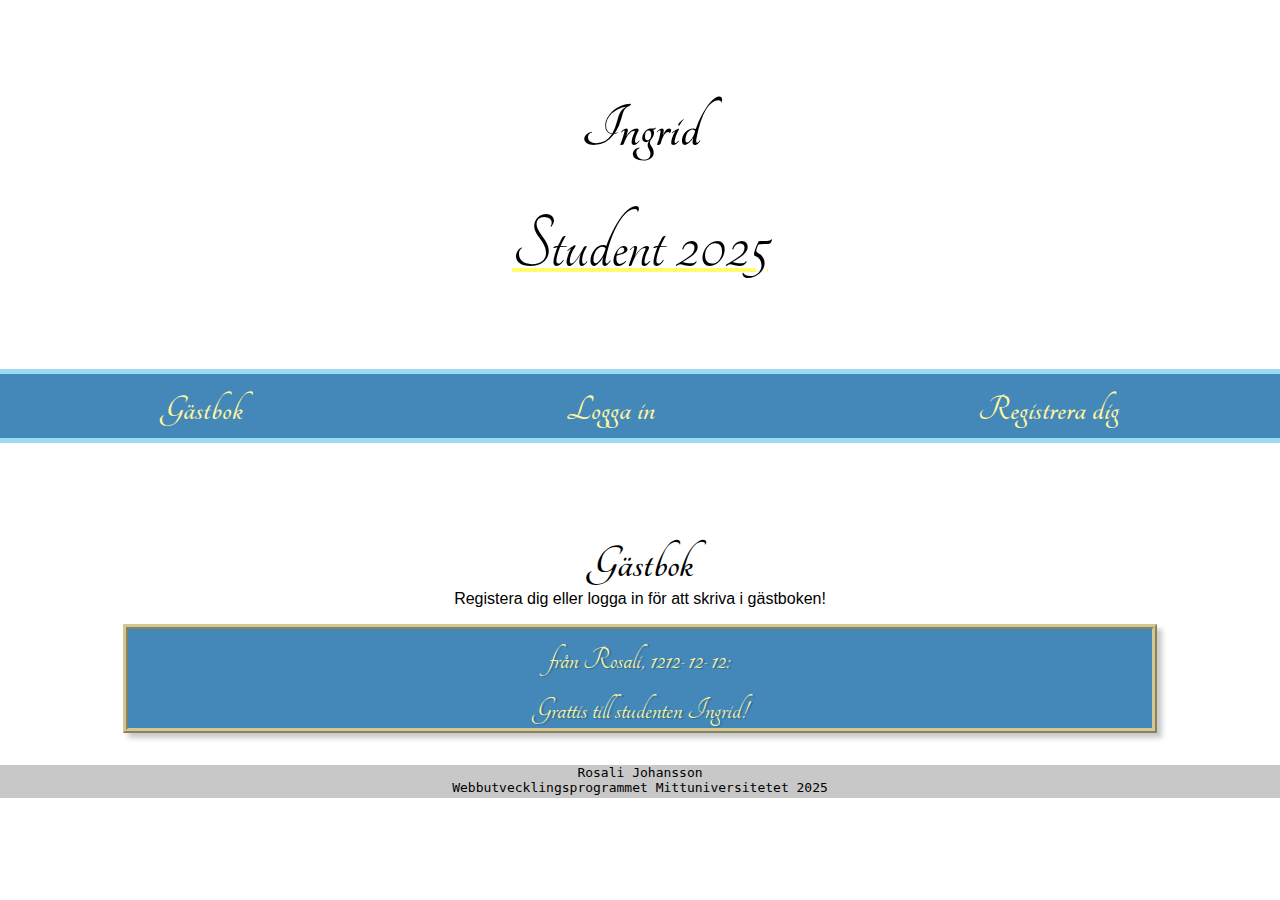
<file: index.html>
<!doctype html>
<html lang="sv">

<head>
  <meta charset="UTF-8" />

  <meta name="viewport" content="width=device-width, initial-scale=1.0" />
  <link rel="stylesheet" href="/src/style.css" />
  <title>Student 2025</title>
</head>

<body>
  <script type="module" src="/src/main.js"></script>
  <header>
    <div id="container_h1">
      <h1>Ingrid</h1>
      <h1 id="h1_2">Student 2025<br></h1>
    </div>
    <nav id="menu">
  
    </nav>
  </header>
  <main>
    <div class="container_text1">
      <h2>Gästbok</h2>
      <p>Registera dig eller logga in för att skriva i gästboken!</p>
    </div>
    <div class="guestbook_container">
      <div>
        <ul id="guestbook">
          <li class="post_li">
            <p id="from">från Rosali, 1212-12-12:
            <p>Grattis till studenten Ingrid!</p>
          </li>
        </ul>
      </div>
    </div>
  </main>
  <footer>
    <p>Rosali Johansson</p>
    <p>Webbutvecklingsprogrammet Mittuniversitetet 2025</p>
  </footer>
</body>

</html>
</file>
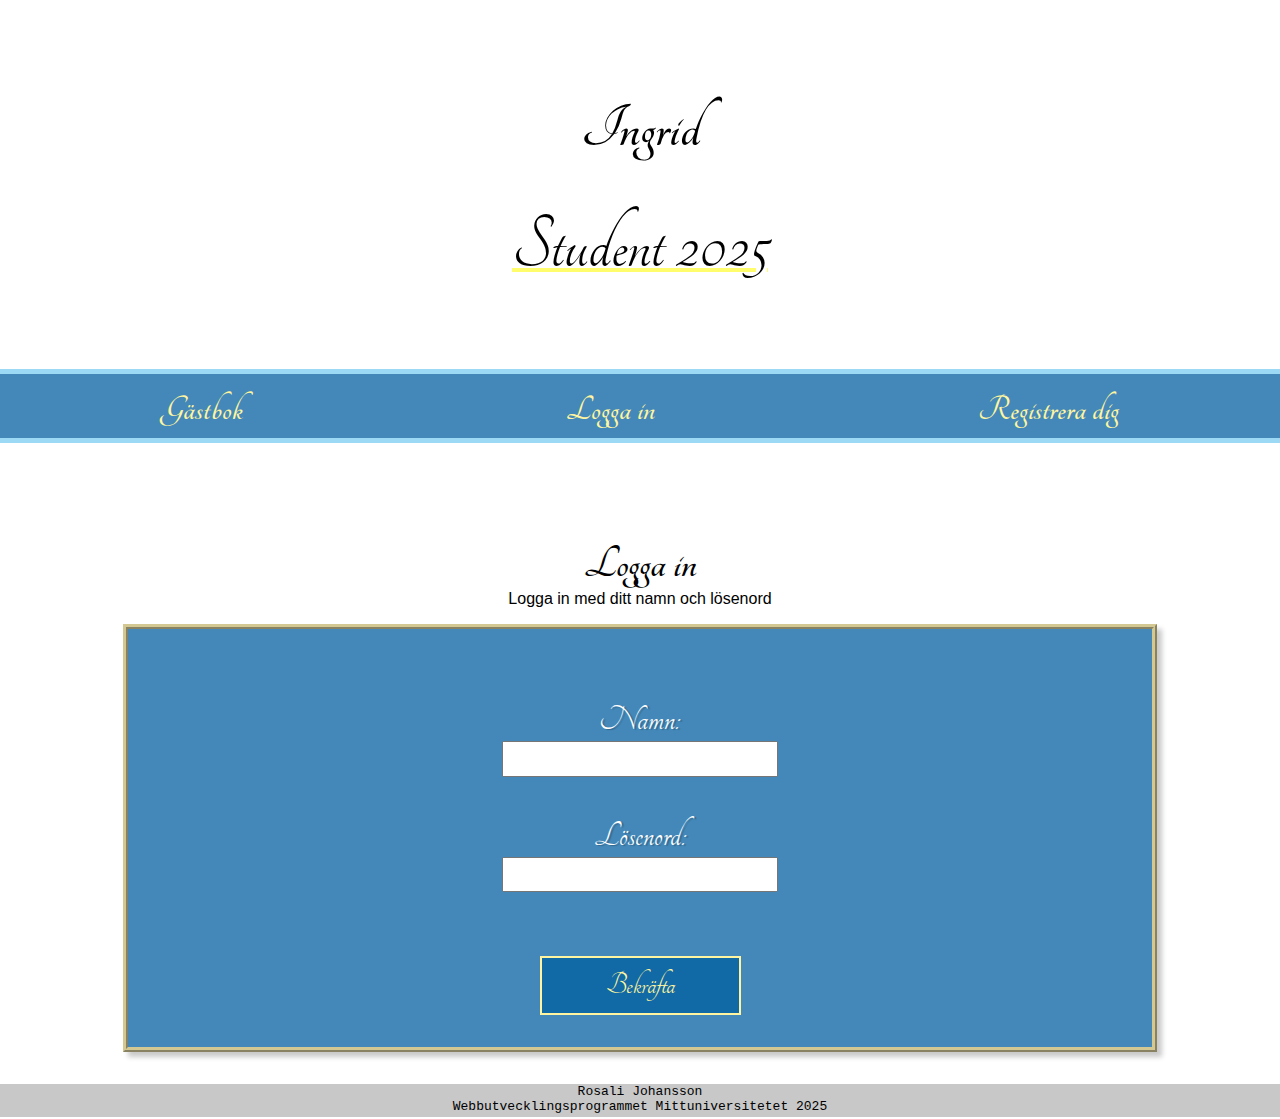
<file: login.html>
<!doctype html>
<html lang="sv">

<head>
    <meta charset="UTF-8" />

    <meta name="viewport" content="width=device-width, initial-scale=1.0" />
    <link rel="stylesheet" href="/src/style.css" />

    <title>Student 2025</title>
</head>

<body>
    <script type="module" src="/src/main.js"></script>
    <header>
        <div id="container_h1">
            <h1>Ingrid</h1>
            <h1 id="h1_2">Student 2025<br></h1>
        </div>
      <nav id="menu">
        </nav>
    </header>
    <main>
        <div class="container_text1">
            <h2>Logga in</h2>
            <p>Logga in med ditt namn och lösenord</p>
        </div>
        <div class="form_container">
            <div>
                <form id="loginform">
                    <label for="name">Namn:</label>
                    <input type="text" id="name" name="name">
                    <label for="Lösenord">Lösenord:</label>
                    <input type="password" id="password" name="password">
                    <button type="submit" id="loginbutton">Bekräfta</button>
                </form>
            </div>
        </div>
    </main>
    <footer>
        <p>Rosali Johansson</p>
        <p>Webbutvecklingsprogrammet Mittuniversitetet 2025</p>
    </footer>
</body>

</html>
</file>
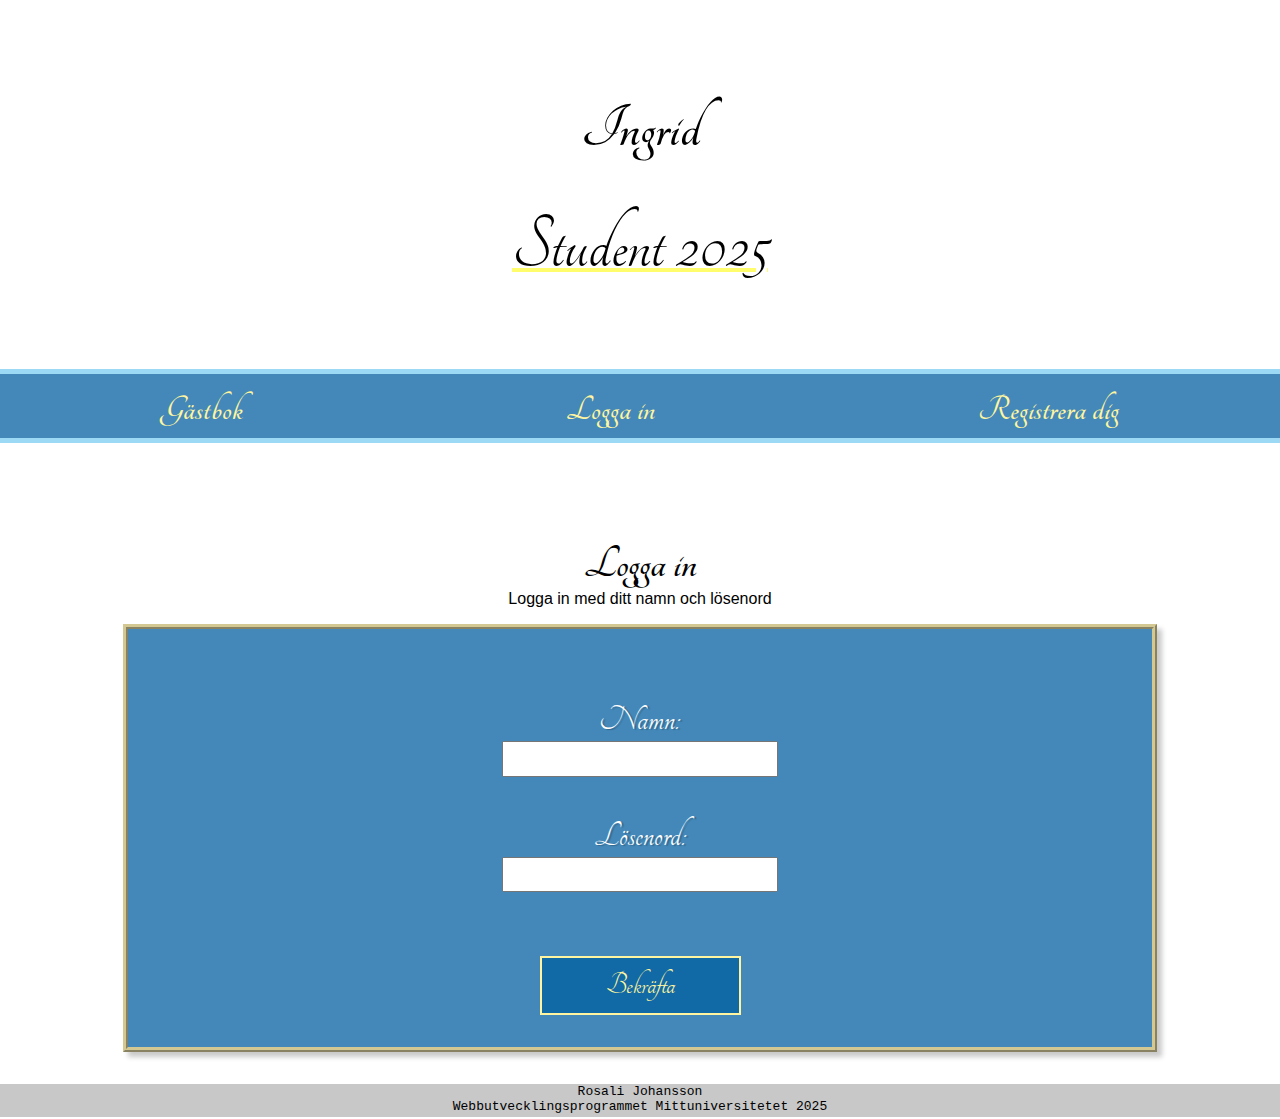
<file: newpost.html>
<!doctype html>
<html lang="sv">

<head>
    <meta charset="UTF-8" />
    <meta name="viewport" content="width=device-width, initial-scale=1.0" />
    <link rel="stylesheet" href="/src/style.css" />
     <script src="checkAuth.js"></script>

    <title>Student 2025</title>
</head>

<body>
    <script type="module" src="/src/main.js"></script>
    <header>
        <div id="container_h1">
            <h1>Ingrid</h1>
            <h1 id="h1_2">Student 2025<br></h1>
        </div>
         <nav id="menu">

        </nav>
    </header>
    <main>
        <div class="container_text1">
       
        </div>
        <div class="form_container">
            <div>
                <form action="#" id="postform">
                    <label for="textinput">Skriv nytt inlägg i gästboken:</label>
                    <textarea id="textinput" name="textinput" placeholder="Skriv din hälsning här..."></textarea>

                    <button id="loginbutton" type="submit">Bekräfta</button>
                </form>
            </div>
        </div>
    </main>
    <footer>
        <p>Rosali Johansson</p>
        <p>Webbutvecklingsprogrammet Mittuniversitetet 2025</p>
    </footer>
</body>

</html>
</file>
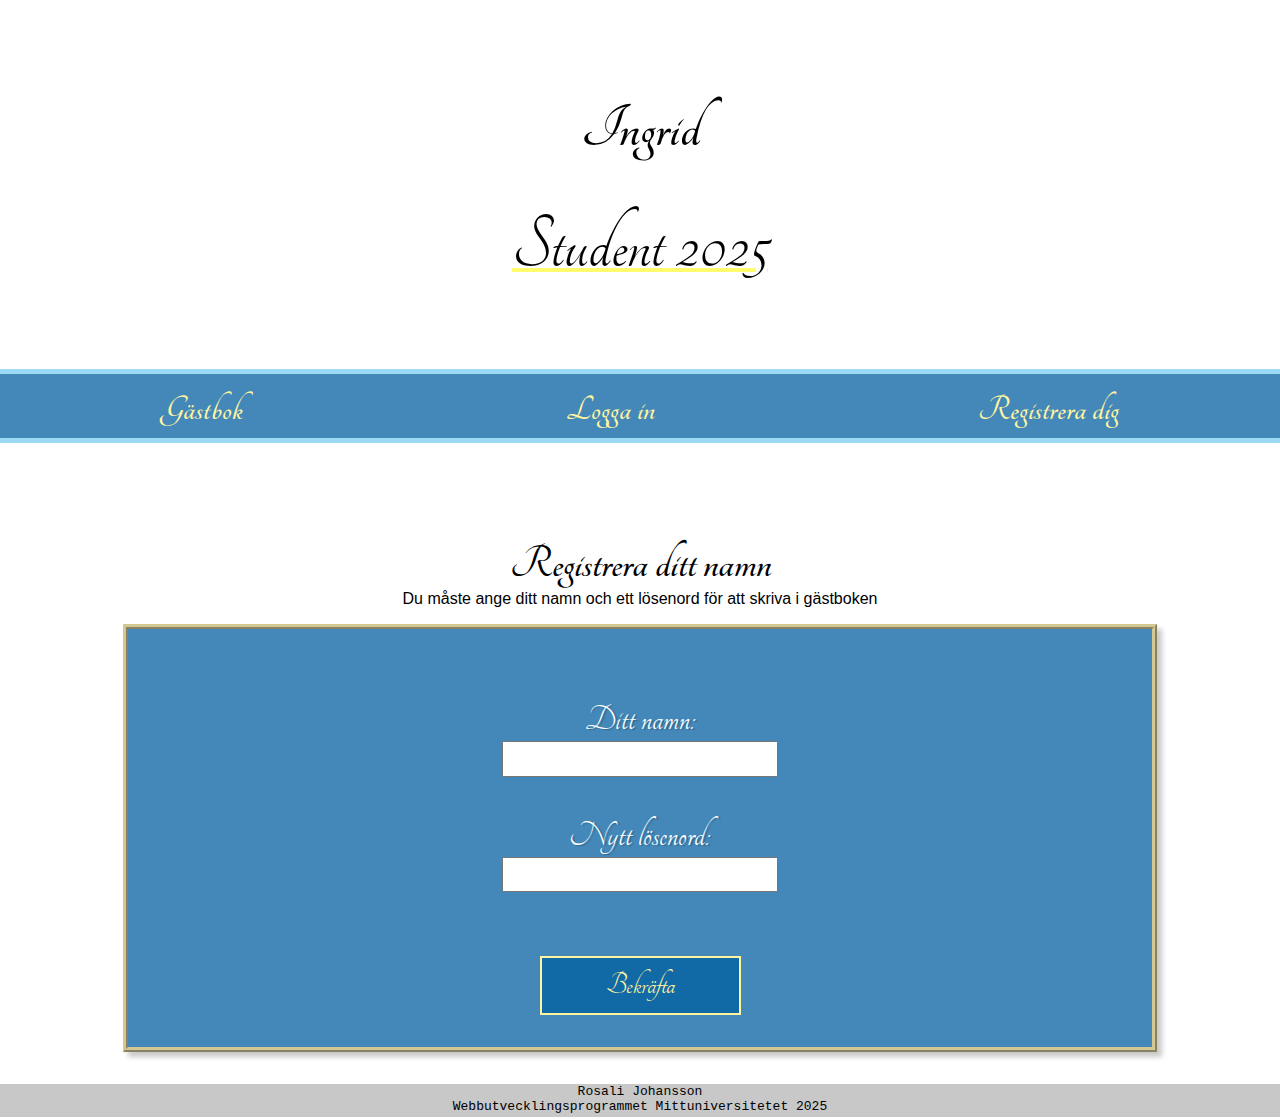
<file: register.html>
<!doctype html>
<html lang="sv">

<head>
    <meta charset="UTF-8" />
    
    <meta name="viewport" content="width=device-width, initial-scale=1.0" />
    <link rel="stylesheet" href="/src/style.css" />
      
    <title>Student 2025</title>
</head>

<body>
    <script type="module" src="/src/main.js"></script>
    <header>
        <div id="container_h1">
            <h1>Ingrid</h1>
            <h1 id="h1_2">Student 2025<br></h1>
        </div>
        <nav id="menu">
          
        </nav>
    </header>
    <main>
        <div class="container_text1">
            <h2>Registrera ditt namn</h2>
            <p>Du måste ange ditt namn och ett lösenord för att skriva i gästboken</p>
        </div>
        <div class="form_container">
            <div>
                <form action="#" id="registerform">

                    <label for="name">Ditt namn:</label>
                    <input type="text" id="name" name="name">

                    <label for="password">Nytt lösenord:</label>
                    <input type="password" id="password" name="password">
                    <button id="registerbutton">Bekräfta</button>
                </form>
            </div>
        </div>
    </main>
    <footer>
        <p>Rosali Johansson</p>
        <p>Webbutvecklingsprogrammet Mittuniversitetet 2025</p>
    </footer>
</body>

</html>
</file>
<file: src/style.css>
@import url('https://fonts.googleapis.com/css2?family=Tangerine:wght@400;700&display=swap');

* {
  margin: 0;
  padding: 0;
  font-family: "Tangerine", cursive;
  list-style-type: none;
}

header {
  background-color: white;
}

main {
  font-size: 2em;
  padding-top: 2em;
  text-align: center;
  margin: auto;

}
#from {
  font-size: 1em;
  line-height: 2em;
}

#textinput{
  font-size: 1.8em;
padding-bottom: 0.5em;
  padding-top: 0.5em;
}

#guestbook li, .form_container {
  margin: auto;
  background-color: rgba(0, 93, 159, 0.736);

  text-align: center;
  width: 80%;
  color: #fff5a0;
  margin-left: auto;
  margin-right: auto;
  margin-bottom: 1em;
  text-shadow: 2px 1px 1px rgba(0, 0, 0, 0.236);
  border-style:ridge;
  border-color: rgba(227, 207, 143, 0.91);
  border-width: 5px;
  
  box-shadow: 5px 5px 5px rgba(0, 0, 0, 0.212);
}


h1:first-child {
  margin: auto;
  text-align: center;
  padding-top: 1.5em;
  font-size: 4em;
}

#h1_2 {
  margin: auto;
  text-align: center;
  padding-top: 0.5em;
  font-size: 5em;
  font-weight: 500;
  text-decoration: underline;
  text-decoration-thickness: 4px;
  text-decoration-color: rgb(255, 253, 108);
}

.container_text1 p {
  padding-bottom: 1em;
  font-size: 0.5em;
  padding-left: 2em;
  padding-right: 2em;
  font-family: 'Segoe UI', Tahoma, Geneva, Verdana, sans-serif
}

nav li {
  display:flex;
  font-size: 2.3em;
margin: auto;
  font-weight: bold;
}

nav ul {
  margin-top: 5em;
  margin-bottom: 2em;
  height: 4em;
  border-bottom-style: solid;
  border-top-style: solid;
  border-top-width: 5px;
  border-bottom-width: 5px;
  border-top-color: rgba(172, 230, 255, 0.855);
  border-bottom-color: rgba(172, 230, 255, 0.855);
  align-items: center;
  display: flex;

  background-color: rgba(0, 93, 159, 0.736);
 
}

a {
  text-decoration: none;
  color: #fff5a0;

  transition: 0.7s;
  padding: 0.4em
}

a:hover,
button:hover {
  text-decoration: underline;
  text-decoration-thickness: 1px;
}

footer p {
  background-color: #c8c8c8;
  font-size: 1em;
  margin: auto;
  text-align: center;
  font-family: monospace;

}

footer {
  padding-top: 0.2;
  padding-bottom: 0.2em;
  background-color: #c8c8c8;
}

form {

  padding: 1em;
  display: flex;

  flex-direction: column;
}

label {
  font-size: 1.2em;
  color: white;

  margin-top: 1em;
}

#registerbutton,
#loginbutton {
  color: #fff5a0;
  padding: 0.3em;
  padding-left: 2em;
  padding-right: 2em;
  margin: auto;
  font-size: 1em;
  margin-top: 2em;
  font-weight: 500;
  background-color: rgba(0, 93, 159, 0.736);
  border: 2px;
  border-style: solid;
  transition: 0.5s;
}

#registerbutton:hover,
#loginbutton:hover {
  background-color: rgb(57, 93, 131);
}

#post {
  padding: 0.3em;
  margin: auto;
  font-size: 1.4em;
  margin-top: 1em;
  font-weight: 500;
  background-color: rgba(255, 255, 255, 0.736);
  border: 2px;
  color: rgb(0, 0, 0);
  border-style: solid;
  transition: 0.5s;
  display: flex;
  align-items: center;
  height: 4em;
  font-size: 2em;
  box-sizing: border-box;
}



input {
  padding: 0.2em;
  font-family: monospace;
  font-size: 0.8em;
  margin: auto;
  max-width: 20em;
  color: rgb(0, 0, 0);
}
</file>
